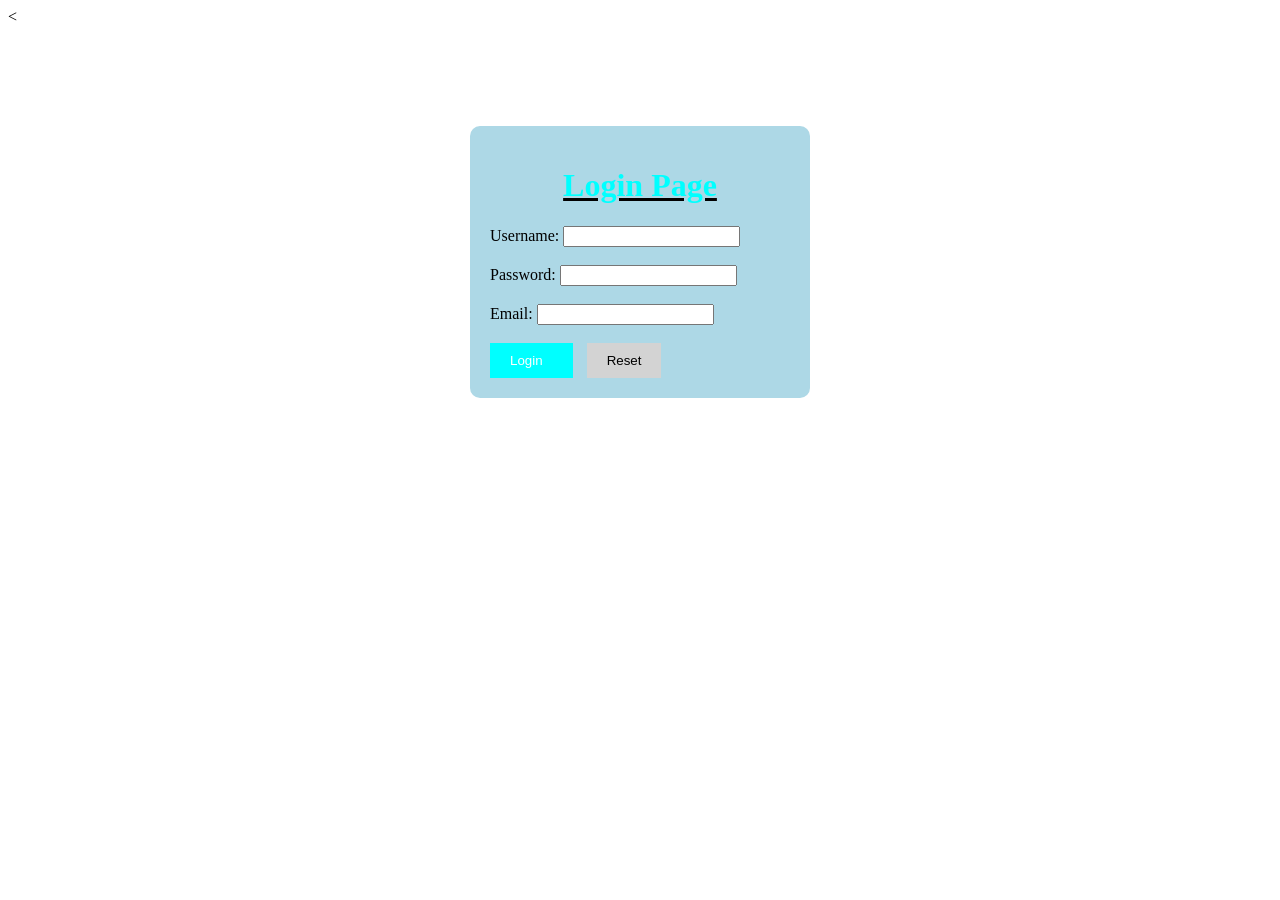
<file: login page.html>
<<!DOCTYPE html>
<html lang="en">
<head>
    <meta charset="UTF-8">
    <meta name="viewport" content="width=device-width, initial-scale=1.0">
    <title>Login page</title>
</head>
<body style="background-image: url('https://images.unsplash.com/photo-1507525428034-b723cf961d3e'); background-size: cover; background-repeat: no-repeat; background-position: center;border:10px black">
    <form style="background-color:lightblue; padding:20px; width:300px; margin:auto; margin-top:100px; border-radius:10px;">
        <h1 style="color:aqua;text-align: center;text-decoration: underline black;">Login Page</h1>
        <label for="username">Username:</label>
        <input type="text" id="username" name="username" required><br><br>

        <label for="password">Password:</label>
        <input type="password" id="password" name="password" required><br><br>
        <label for="email">Email:</label>
        <input type="email" id="email" name="email" required><br><br>
        <button type="submit" style="background-color: aqua; color: white; border: none; padding: 10px 20px; cursor: pointer;padding-right: 30px;margin-right: 10px;">Login</button>
        <button type="reset" style="background-color: lightgray; color: black; border: none; padding: 10px 20px; cursor: pointer;">Reset</button>
    </form>
</body>
</html>
</file>
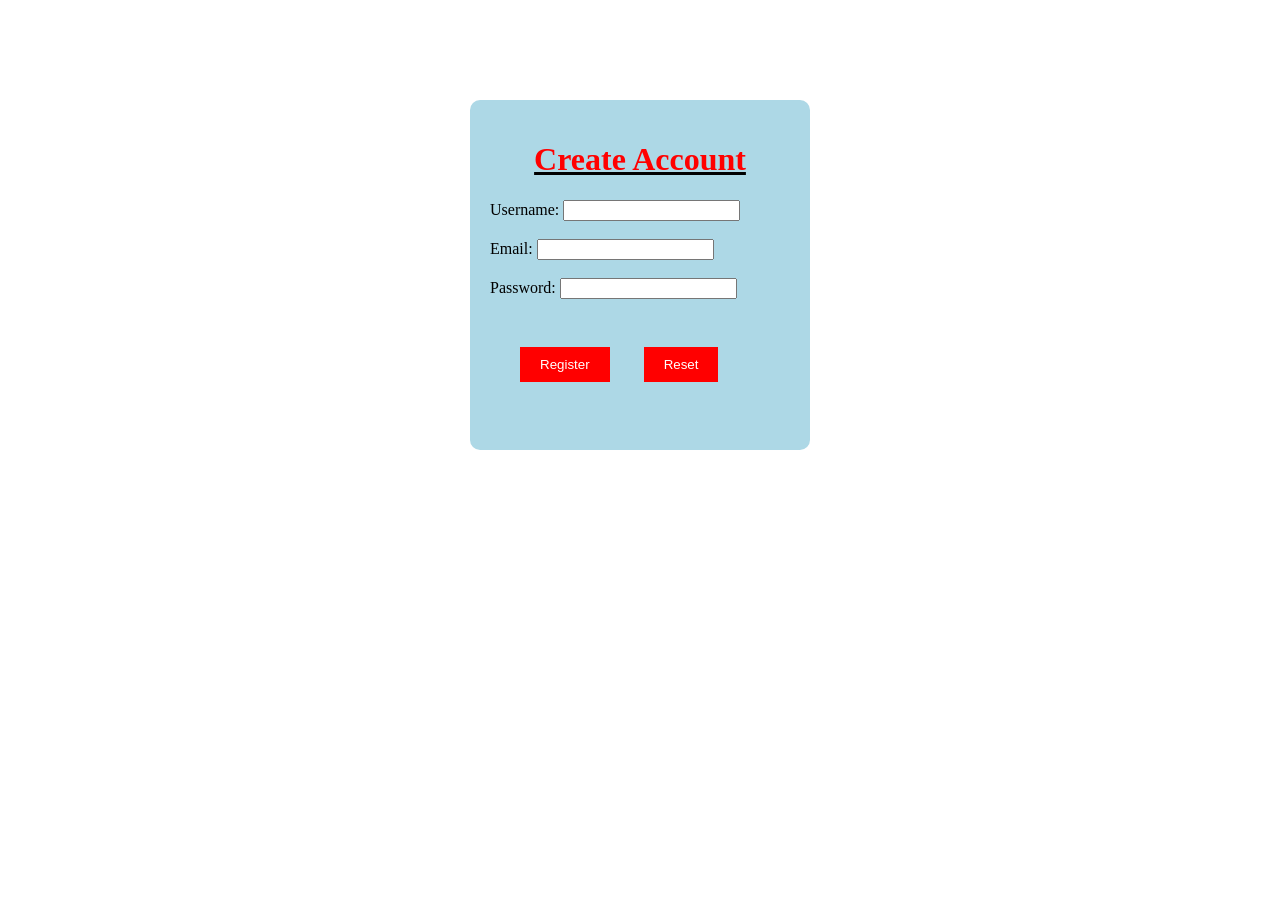
<file: register.html>
<!DOCTYPE html>
<html lang="en">
<head>
    <meta charset="UTF-8">
    <meta name="viewport" content="width=device-width, initial-scale=1.0">
    <title>Create Account</title>
</head>
<body style="background-image: url('https://images.unsplash.com/photo-1507525428034-b723cf961d3e'); background-size: cover; background-repeat: no-repeat; background-position: center;border:10px black">
    <form style="background-color:lightblue; padding:20px; width:300px; margin:auto; margin-top:100px; border-radius:10px;">
        <h1 style="color:red;text-align: center;text-decoration: underline black;">Create Account</h1>
        <label for="username">Username:</label>
        <input type="text" id="username" name="username" required><br><br>
        <label for="email">Email:</label>
        <input type="email" id="email" name="email" required><br><br>
        <label for="password">Password:</label>
        <input type="password" id="password" name="password" required><br><br>
        <button type="submit" style="background-color: red; color: white; border: none; padding: 10px 20px; cursor: pointer; margin: 30px;">Register</button>
        <button type="reset" style="background-color: red; color: white; border: none; padding: 10px 20px; cursor: pointer;">Reset</button><br><br>
    </form>
</body>
</html>
</file>
